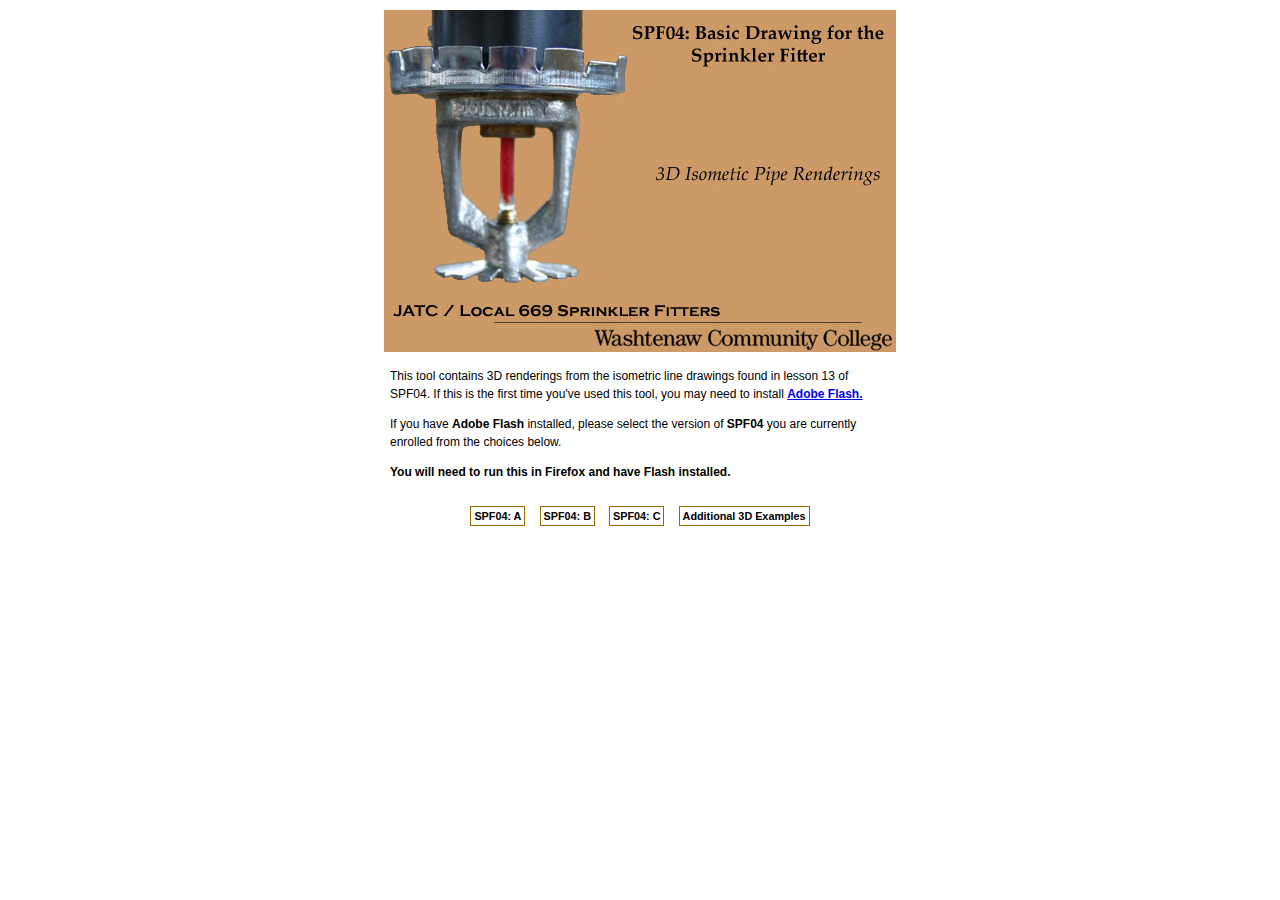
<file: index.htm>
<!DOCTYPE html PUBLIC "-//W3C//DTD XHTML 1.0 Strict//EN" "http://www.w3.org/TR/xhtml1/DTD/xhtml1-strict.dtd">
<html xmlns="http://www.w3.org/1999/xhtml" xml:lang="en" lang="en">
<head>
	<title>JATC 669 SPF04 Pipe Animations</title>
	<meta http-equiv="content-type" content="text/html;charset=utf-8" />
	<link rel="stylesheet" type="text/css" href="files/extras/styles.css" media="screen" />
	<script type="text/javascript" src="files/extras/spf04pipes.js"></script>
</head>
<body onload="initialize()">
<div id="content">
<div id="splash">
<img src="files/images/splash.jpg" alt="SPF04: Basic drawing for the sprinkler fitter" width="512" height="342">
</div>

<!--<div id="splashInstruct">-->
<div id="splashInstruct">
	<p>This tool contains 3D renderings from the isometric line drawings found in lesson 13 of SPF04. If this is the first time you've used this tool, you may need to install <strong><a href="http://get.adobe.com/flashplayer/">Adobe Flash.</a></strong></p>
	<p>If you have <strong>Adobe Flash</strong> installed, please select the version of <strong>SPF04</strong> you are currently enrolled from the choices below.</p>
	<p><strong>You will need to run this in Firefox and have Flash installed.</strong></p>
</div>

<div id="dwgnav">
	<ul>
		<li><a href="files/pages/SPF04-A.htm" ><strong>SPF04: A</strong></a></li>
		<li><a href="files/pages/SPF04-B.htm" ><strong>SPF04: B</strong></a></li>
		<li><a href="files/pages/SPF04-C.htm" ><strong>SPF04: C</strong></a></li>
		<li><a href="files/pages/SPF04-examples.htm" ><strong>Additional 3D Examples</strong></a></li>
	</ul>
</div>
<!-- Global Site Tag (gtag.js) - Google Analytics -->
<script async src="https://www.googletagmanager.com/gtag/js?id=UA-17101311-3"></script>
<script>
  window.dataLayer = window.dataLayer || [];
  function gtag(){dataLayer.push(arguments)};
  gtag('js', new Date());

  gtag('config', 'UA-17101311-3');
</script>

</body>
</html>
</file>
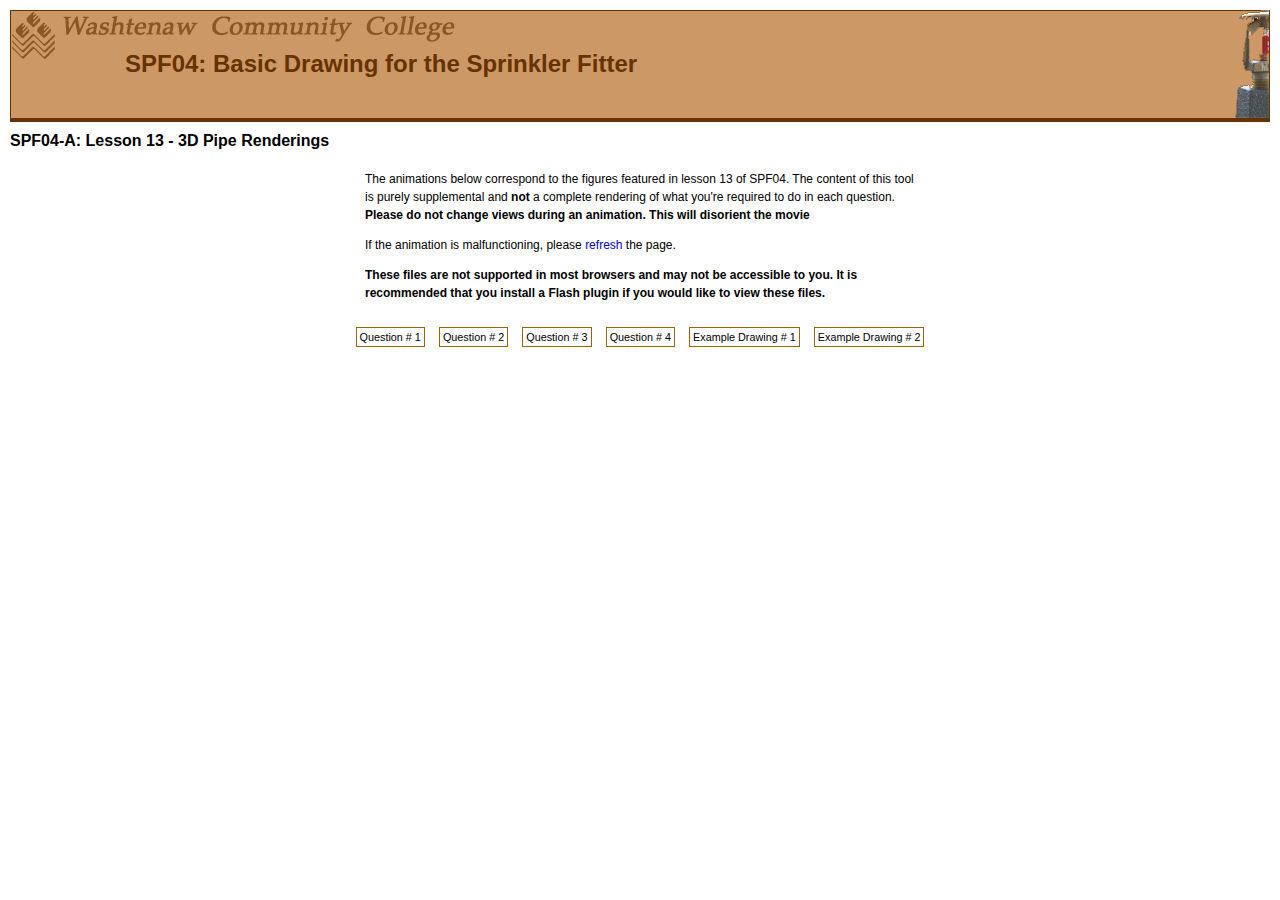
<file: files/pages/SPF04-A.htm>
<!DOCTYPE html PUBLIC "-//W3C//DTD XHTML 1.0 Strict//EN" "http://www.w3.org/TR/xhtml1/DTD/xhtml1-strict.dtd">
<html xmlns="http://www.w3.org/1999/xhtml" xml:lang="en" lang="en">
<head>
	<title>JATC 669 SPF04-A Pipe Animations</title>
	<meta http-equiv="content-type" content="text/html;charset=utf-8" />
	<link rel="stylesheet" type="text/css" href="../extras/styles.css" media="screen" />
	<script type="text/javascript" src="../extras/spf04pipes.js"></script>
</head>
<body onload="initialize()">
<div id="content">
<div id="wrapper">
<div id="masthead">
<h1>SPF04: Basic Drawing for the Sprinkler Fitter</h1>
<img src="../images/upright.png" alt="Upright sprinkler head" height="108" width="34">
</div>
</div>
<h2>SPF04-A: Lesson 13 - 3D Pipe Renderings</h2>
<div id="directions">
<p>The animations below correspond to the figures featured in lesson 13 of SPF04. The content of this tool is purely supplemental and <strong>not</strong> a complete rendering of what you're required to do in each question.<strong> Please do not change views during an animation. This will disorient the movie</strong></p>
<p>If the animation is malfunctioning, please <a href="javascript:window.location.reload()">refresh</a> the page.</p>
<p><strong>These files are not supported in most browsers and may not be accessible to you. It is recommended that you install a Flash plugin if you would like to view these files.</strong></p>
</div>
<div id="dwgnav">
	<ul>
		<li><a href="#" onClick="displaydwg4()" >Question # 1</a></li>
		<li><a href="#" onClick="displaydwg2()" >Question # 2</a></li>
		<li><a href="#" onClick="displaydwg5()" >Question # 3</a></li>
		<li><a href="#" onClick="displaydwg8()" >Question # 4</a></li>
		<li><a href="#" onClick="displaydwg9()" >Example Drawing # 1</a></li>
		<li><a href="#" onClick="displaydwg10()" >Example Drawing # 2</a></li>
	</ul>
</div>
<div id="pipestage">
<div id="stage">
<div id="dwg1">		
	<object type="application/x-shockwave-flash" data="../self-contained/pipe01 - 13B_C3 - 4C3.swf" width="420" height="382">
		<param name="movie" value="../self-contained/pipe01 - 13B_C3 - 4C3.swf"  />
	</object>
	
</div>	


<div id="dwg2">		
	<object type="application/x-shockwave-flash" data="../self-contained/pipe02 - 13A2_C1 - 11A.swf" width="420" height="382">
		<param name="movie" value="../self-contained/pipe02 - 13A2_C1 - 11A.swf"  />
	</object>
	
</div>	



<div id="dwg3">		
	<object type="application/x-shockwave-flash" data="../self-contained/pipe03 - 13B4 - 11A2.swf" width="420" height="382">
		<param name="movie" value="../self-contained/pipe03 - 13B4 - 11A2.swf"  />
	</object>
		
</div>	



<div id="dwg4">		
	<object type="application/x-shockwave-flash" data="../self-contained/pipe04 - 13A1_B_C5 - 11CL5.swf" width="420" height="382">
		<param name="movie" value="../self-contained/pipe04 - 13A1_B_C5 - 11CL5.swf"  />
	</object>
	
</div>	



<div id="dwg5">		
	<object type="application/x-shockwave-flash" data="../self-contained/pipe05 - 13A3 - 11A3.swf" width="420" height="382">
		<param name="movie" value="../self-contained/pipe05 - 13A3 - 11A3.swf"  />
	</object>
	
</div>	



<div id="dwg6">		
	<object type="application/x-shockwave-flash" data="../self-contained/pipe06 - 13B11 - 11B1.swf" width="420" height="382">
		<param name="movie" value="../self-contained/pipe06 - 13B11 - 11B1.swf"  />
	</object>
	
</div>	



<div id="dwg7">		
	<object type="application/x-shockwave-flash" data="../self-contained/pipe07 - 13B_C2 - 11B2.swf" width="420" height="382">
		<param name="movie" value="../self-contained/pipe07 - 13B_C2 - 11B2.swf"  />
	</object>
	
</div>

<div id="dwg8">		
	<object type="application/x-shockwave-flash" data="../self-contained/pipe08 - 13A_B_C4 - 11B.swf" width="420" height="382">
		<param name="movie" value="../self-contained/pipe08 - 13A_B_C4 - 11B.swf"  />
	</object>
	
</div>	

<div id="dwg9">		
	<object type="application/x-shockwave-flash" data="../self-contained/pipe09 - 10.swf" width="420" height="382">
		<param name="movie" value="../self-contained/pipe09 - 10.swf"  />
	</object>
	
</div>	

<div id="dwg10">		
	<object type="application/x-shockwave-flash" data="../self-contained/pipe10 - 13book example.swf" width="420" height="382">
		<param name="movie" value="../self-contained/pipe10 - 13book example.swf"  />
	</object>
	
</div>		
</div>
</div>
<!-- Global Site Tag (gtag.js) - Google Analytics -->
<script async src="https://www.googletagmanager.com/gtag/js?id=UA-17101311-3"></script>
<script>
  window.dataLayer = window.dataLayer || [];
  function gtag(){dataLayer.push(arguments)};
  gtag('js', new Date());

  gtag('config', 'UA-17101311-3');
</script>

</body>
</html>
</file>
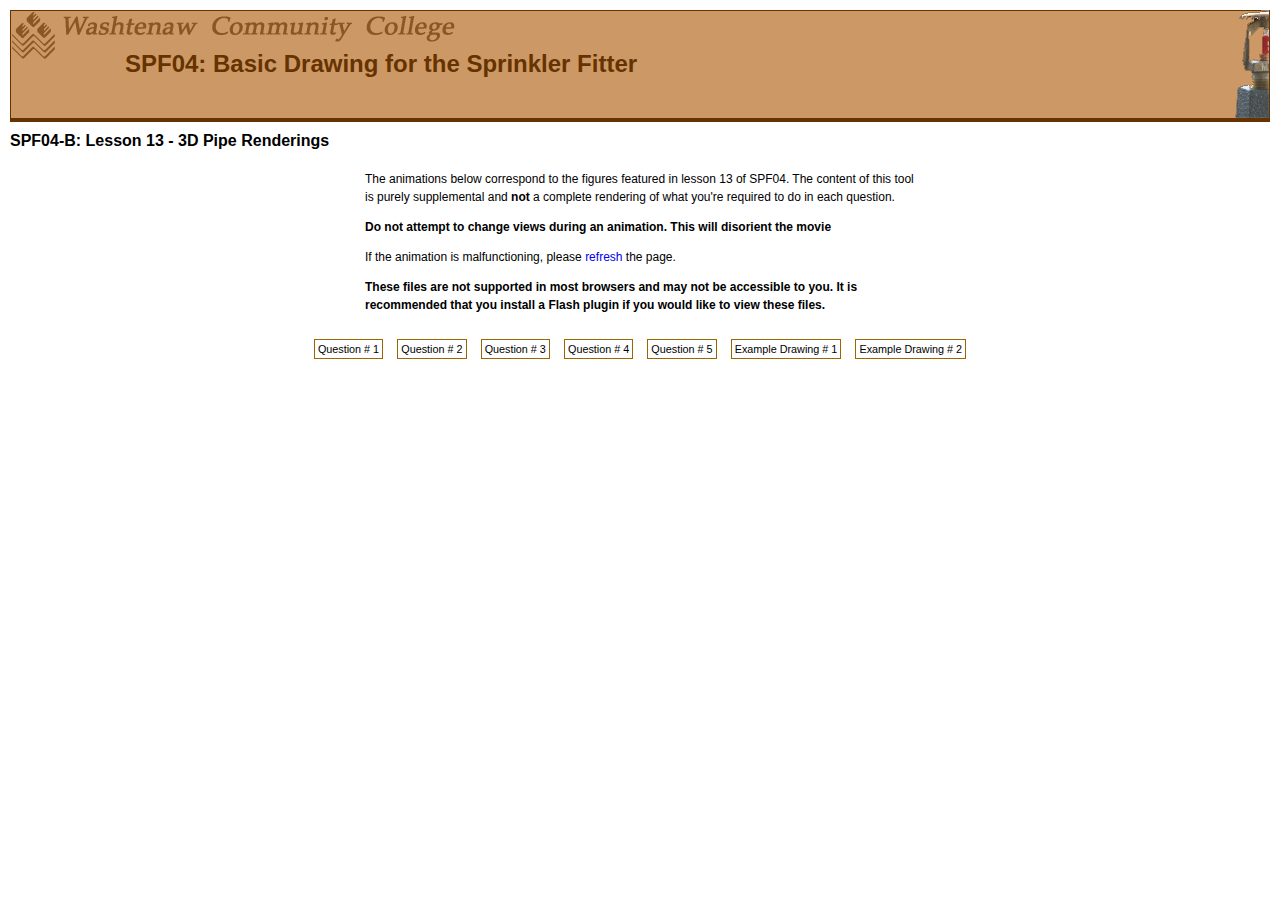
<file: files/pages/SPF04-B.htm>
<!DOCTYPE html PUBLIC "-//W3C//DTD XHTML 1.0 Strict//EN" "http://www.w3.org/TR/xhtml1/DTD/xhtml1-strict.dtd">
<html xmlns="http://www.w3.org/1999/xhtml" xml:lang="en" lang="en">
<head>
	<title>JATC 669 SPF04-B Pipe Animations</title>
	<meta http-equiv="content-type" content="text/html;charset=utf-8" />
	<link rel="stylesheet" type="text/css" href="../extras/styles.css" media="screen" />
	<script type="text/javascript" src="../extras/spf04pipes.js"></script>
</head>
<body onload="initialize()">
<div id="content">
<div id="wrapper">
<div id="masthead">
<h1>SPF04: Basic Drawing for the Sprinkler Fitter</h1>
<img src="../images/upright.png" alt="Upright sprinkler head" height="108" width="34">
</div>
</div>
<h2>SPF04-B: Lesson 13 - 3D Pipe Renderings</h2>
<div id="directions">
<p>The animations below correspond to the figures featured in lesson 13 of SPF04. The content of this tool is purely supplemental and <strong>not</strong> a complete rendering of what you're required to do in each question.<strong></p><p>Do not attempt to change views during an animation.  This will disorient the movie</strong></p>
<p>If the animation is malfunctioning, please <a href="javascript:window.location.reload()">refresh</a> the page.</p>
<p><strong>These files are not supported in most browsers and may not be accessible to you. It is recommended that you install a Flash plugin if you would like to view these files.</strong></p>
</div>
<div id="dwgnav">
	<ul>
		<li><a href="#" onClick="displaydwg6()" >Question # 1</a></li>
		<li><a href="#" onClick="displaydwg7()" >Question # 2</a></li>
		<li><a href="#" onClick="displaydwg1()" >Question # 3</a></li>
		<li><a href="#" onClick="displaydwg3()" >Question # 4</a></li>
		<li><a href="#" onClick="displaydwg4()" >Question # 5</a></li>
		<li><a href="#" onClick="displaydwg9()" >Example Drawing # 1</a></li>
		<li><a href="#" onClick="displaydwg10()" >Example Drawing # 2</a></li>
	</ul>
</div>
<div id="pipestage">
<div id="stage">
<div id="dwg1">		
	<object type="application/x-shockwave-flash" data="../self-contained/pipe01 - 13B_C3 - 4C3.swf" width="420" height="382">
		<param name="movie" value="../self-contained/pipe01 - 13B_C3 - 4C3.swf"  />
	</object>
	
</div>	


<div id="dwg2">		
	<object type="application/x-shockwave-flash" data="../self-contained/pipe02 - 13A2_C1 - 11A.swf" width="420" height="382">
		<param name="movie" value="../self-contained/pipe02 - 13A2_C1 - 11A.swf"  />
	</object>
	
</div>	



<div id="dwg3">		
	<object type="application/x-shockwave-flash" data="../self-contained/pipe03 - 13B4 - 11A2.swf" width="420" height="382">
		<param name="movie" value="../self-contained/pipe03 - 13B4 - 11A2.swf"  />
	</object>
		
</div>	



<div id="dwg4">		
	<object type="application/x-shockwave-flash" data="../self-contained/pipe04 - 13A1_B_C5 - 11CL5.swf" width="420" height="382">
		<param name="movie" value="../self-contained/pipe04 - 13A1_B_C5 - 11CL5.swf"  />
	</object>
	
</div>	



<div id="dwg5">		
	<object type="application/x-shockwave-flash" data="../self-contained/pipe05 - 13A3 - 11A3.swf" width="420" height="382">
		<param name="movie" value="../self-contained/pipe05 - 13A3 - 11A3.swf"  />
	</object>
	
</div>	



<div id="dwg6">		
	<object type="application/x-shockwave-flash" data="../self-contained/pipe06 - 13B11 - 11B1.swf" width="420" height="382">
		<param name="movie" value="../self-contained/pipe06 - 13B11 - 11B1.swf"  />
	</object>
	
</div>	



<div id="dwg7">		
	<object type="application/x-shockwave-flash" data="../self-contained/pipe07 - 13B_C2 - 11B2.swf" width="420" height="382">
		<param name="movie" value="../self-contained/pipe07 - 13B_C2 - 11B2.swf"  />
	</object>
	
</div>

<div id="dwg8">		
	<object type="application/x-shockwave-flash" data="../self-contained/pipe08 - 13A_B_C4 - 11B.swf" width="420" height="382">
		<param name="movie" value="../self-contained/pipe08 - 13A_B_C4 - 11B.swf"  />
	</object>
	
</div>	

<div id="dwg9">		
	<object type="application/x-shockwave-flash" data="../self-contained/pipe09 - 10.swf" width="420" height="382">
		<param name="movie" value="../self-contained/pipe09 - 10.swf"  />
	</object>
	
</div>	

<div id="dwg10">		
	<object type="application/x-shockwave-flash" data="../self-contained/pipe10 - 13book example.swf" width="420" height="382">
		<param name="movie" value="../self-contained/pipe10 - 13book example.swf"  />
	</object>
	
</div>		
</div>
</div>
<!-- Global Site Tag (gtag.js) - Google Analytics -->
<script async src="https://www.googletagmanager.com/gtag/js?id=UA-17101311-3"></script>
<script>
  window.dataLayer = window.dataLayer || [];
  function gtag(){dataLayer.push(arguments)};
  gtag('js', new Date());

  gtag('config', 'UA-17101311-3');
</script>

</body>
</html>
</file>
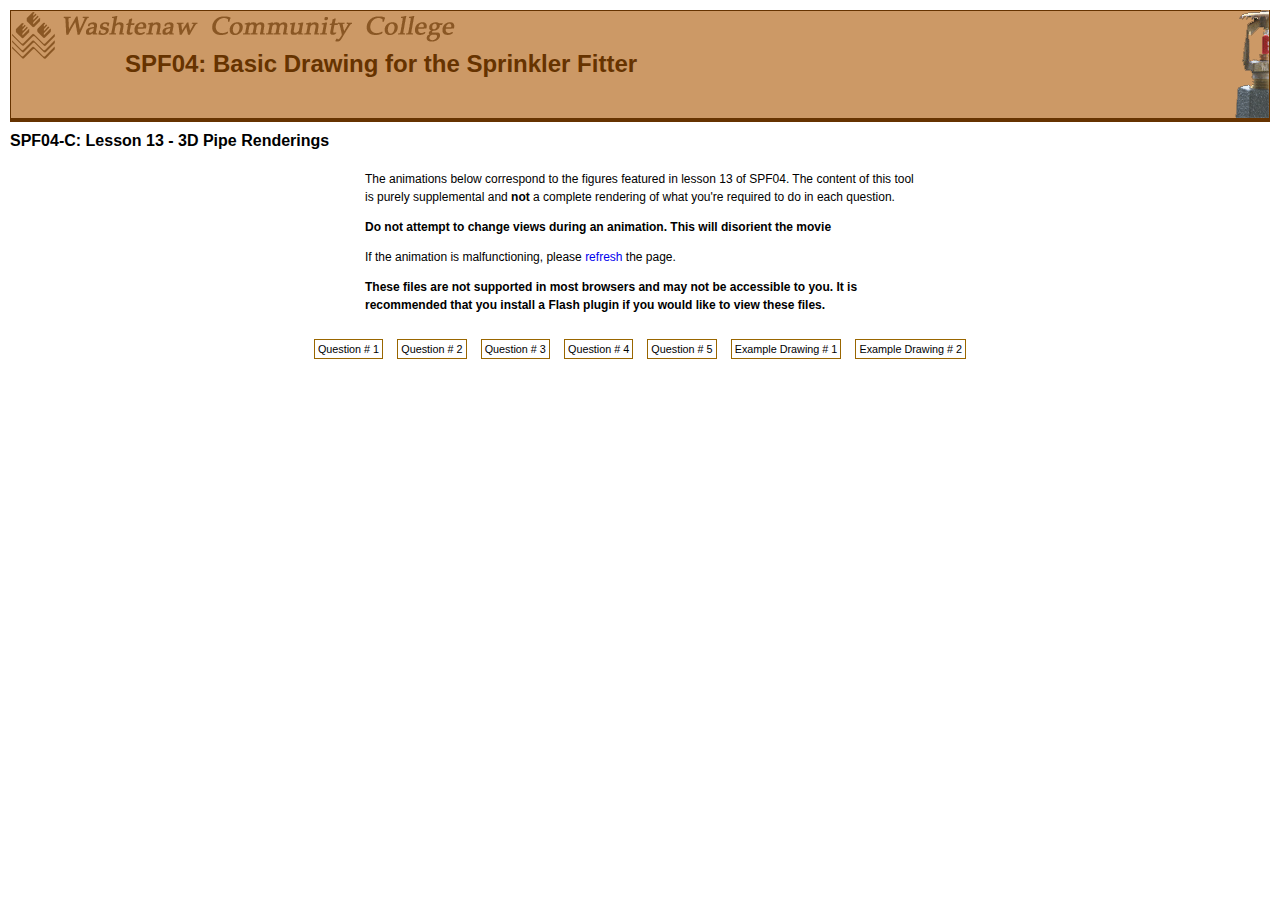
<file: files/pages/SPF04-C.htm>
<!DOCTYPE html PUBLIC "-//W3C//DTD XHTML 1.0 Strict//EN" "http://www.w3.org/TR/xhtml1/DTD/xhtml1-strict.dtd">
<html xmlns="http://www.w3.org/1999/xhtml" xml:lang="en" lang="en">
<head>
	<title>JATC 669 SPF04-C Pipe Animations</title>
	<meta http-equiv="content-type" content="text/html;charset=utf-8" />
	<link rel="stylesheet" type="text/css" href="../extras/styles.css" media="screen" />
	<script type="text/javascript" src="../extras/spf04pipes.js"></script>
</head>
<body onload="initialize()">
<div id="content">
<div id="wrapper">
<div id="masthead">
<h1>SPF04: Basic Drawing for the Sprinkler Fitter</h1>
<img src="../images/upright.png" alt="Upright sprinkler head" height="108" width="34">
</div>
</div>
<h2>SPF04-C: Lesson 13 - 3D Pipe Renderings</h2>
<div id="directions">
<p>The animations below correspond to the figures featured in lesson 13 of SPF04. The content of this tool is purely supplemental and <strong>not</strong> a complete rendering of what you're required to do in each question.<strong></p><p>Do not attempt to change views during an animation.  This will disorient the movie</strong></p>
<p>If the animation is malfunctioning, please <a href="javascript:window.location.reload()">refresh</a> the page.</p>
<p><strong>These files are not supported in most browsers and may not be accessible to you. It is recommended that you install a Flash plugin if you would like to view these files.</strong></p>
</div>
<div id="dwgnav">
	<ul>
		<li><a href="#" onClick="displaydwg2()" >Question # 1</a></li>
		<li><a href="#" onClick="displaydwg7()" >Question # 2</a></li>
		<li><a href="#" onClick="displaydwg1()" >Question # 3</a></li>
		<li><a href="#" onClick="displaydwg8()" >Question # 4</a></li>
		<li><a href="#" onClick="displaydwg4()" >Question # 5</a></li>
		<li><a href="#" onClick="displaydwg9()" >Example Drawing # 1</a></li>
		<li><a href="#" onClick="displaydwg10()" >Example Drawing # 2</a></li>
	</ul>
</div>
<div id="pipestage">
<div id="stage">
<div id="dwg1">		
	<object type="application/x-shockwave-flash" data="../self-contained/pipe01 - 13B_C3 - 4C3.swf" width="420" height="382">
		<param name="movie" value="../self-contained/pipe01 - 13B_C3 - 4C3.swf"  />
	</object>
	
</div>	


<div id="dwg2">		
	<object type="application/x-shockwave-flash" data="../self-contained/pipe02 - 13A2_C1 - 11A.swf" width="420" height="382">
		<param name="movie" value="../self-contained/pipe02 - 13A2_C1 - 11A.swf"  />
	</object>
	
</div>	



<div id="dwg3">		
	<object type="application/x-shockwave-flash" data="../self-contained/pipe03 - 13B4 - 11A2.swf" width="420" height="382">
		<param name="movie" value="../self-contained/pipe03 - 13B4 - 11A2.swf"  />
	</object>
		
</div>	



<div id="dwg4">		
	<object type="application/x-shockwave-flash" data="../self-contained/pipe04 - 13A1_B_C5 - 11CL5.swf" width="420" height="382">
		<param name="movie" value="../self-contained/pipe04 - 13A1_B_C5 - 11CL5.swf"  />
	</object>
	
</div>	



<div id="dwg5">		
	<object type="application/x-shockwave-flash" data="../self-contained/pipe05 - 13A3 - 11A3.swf" width="420" height="382">
		<param name="movie" value="../self-contained/pipe05 - 13A3 - 11A3.swf"  />
	</object>
	
</div>	



<div id="dwg6">		
	<object type="application/x-shockwave-flash" data="../self-contained/pipe06 - 13B11 - 11B1.swf" width="420" height="382">
		<param name="movie" value="../self-contained/pipe06 - 13B11 - 11B1.swf"  />
	</object>
	
</div>	



<div id="dwg7">		
	<object type="application/x-shockwave-flash" data="../self-contained/pipe07 - 13B_C2 - 11B2.swf" width="420" height="382">
		<param name="movie" value="../self-contained/pipe07 - 13B_C2 - 11B2.swf"  />
	</object>
	
</div>

<div id="dwg8">		
	<object type="application/x-shockwave-flash" data="../self-contained/pipe08 - 13A_B_C4 - 11B.swf" width="420" height="382">
		<param name="movie" value="../self-contained/pipe08 - 13A_B_C4 - 11B.swf"  />
	</object>
	
</div>	

<div id="dwg9">		
	<object type="application/x-shockwave-flash" data="../self-contained/pipe09 - 10.swf" width="420" height="382">
		<param name="movie" value="../self-contained/pipe09 - 10.swf"  />
	</object>
	
</div>	

<div id="dwg10">		
	<object type="application/x-shockwave-flash" data="../self-contained/pipe10 - 13book example.swf" width="420" height="382">
		<param name="movie" value="../self-contained/pipe10 - 13book example.swf"  />
	</object>
	
</div>		
</div>
</div>
<!-- Global Site Tag (gtag.js) - Google Analytics -->
<script async src="https://www.googletagmanager.com/gtag/js?id=UA-17101311-3"></script>
<script>
  window.dataLayer = window.dataLayer || [];
  function gtag(){dataLayer.push(arguments)};
  gtag('js', new Date());

  gtag('config', 'UA-17101311-3');
</script>

</body>
</html>
</file>
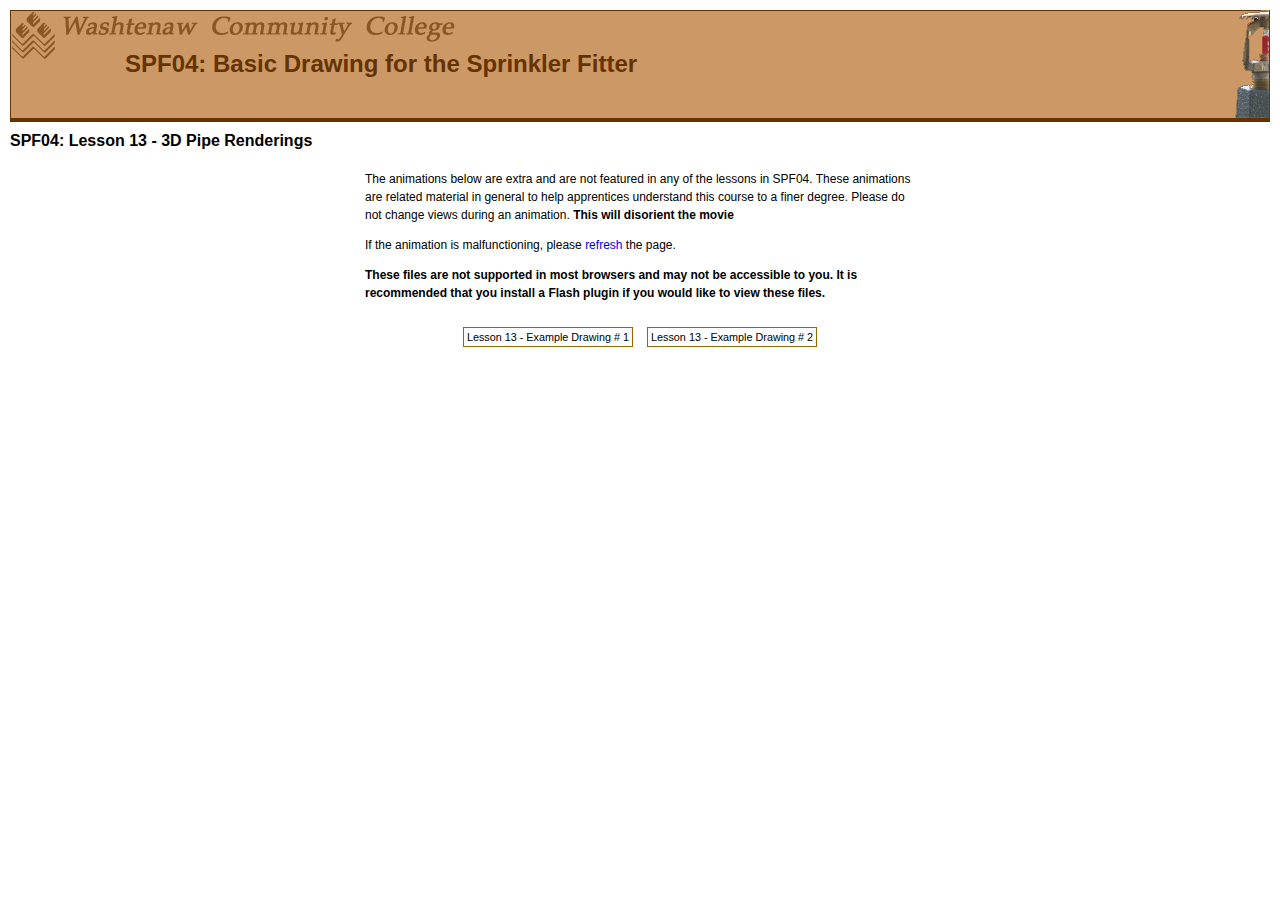
<file: files/pages/SPF04-examples.htm>
<!DOCTYPE html PUBLIC "-//W3C//DTD XHTML 1.0 Strict//EN" "http://www.w3.org/TR/xhtml1/DTD/xhtml1-strict.dtd">
<html xmlns="http://www.w3.org/1999/xhtml" xml:lang="en" lang="en">
<head>
	<title>JATC 669 Sprinkler Fitter Media - SPF04: Basic Drawing For the Sprinkler Fitter</title>
	<meta http-equiv="content-type" content="text/html;charset=utf-8" />
	<link rel="stylesheet" type="text/css" href="../extras/styles.css" media="screen" />
	<script type="text/javascript" src="../extras/spf04pipes.js"></script>
</head>
<body onload="initialize()">
<div id="content">
<div id="wrapper">
<div id="masthead">
<h1>SPF04: Basic Drawing for the Sprinkler Fitter</h1>
<img src="../images/upright.png" alt="Upright sprinkler head" height="108" width="34" />
</div>
</div>
<h2>SPF04: Lesson 13 - 3D Pipe Renderings</h2>
<div id="directions">
<p>The animations below are extra and are not featured in any of the lessons in SPF04. These animations are related material in general to help apprentices understand this course to a finer degree. Please do not change views during an animation.<strong> This will disorient the movie</strong></p>
<p>If the animation is malfunctioning, please <a href="javascript:window.location.reload()">refresh</a> the page.</p>
<p><strong>These files are not supported in most browsers and may not be accessible to you. It is recommended that you install a Flash plugin if you would like to view these files.</strong></p>
</div>
<div id="dwgnav">
	<ul>
		<li><a href="#" onClick="displaydwg9()" >Lesson 13 - Example Drawing # 1</a></li>
		<li><a href="#" onClick="displaydwg10()" >Lesson 13 - Example Drawing # 2</a></li>
	</ul>
</div>
<div id="pipestage">
<div id="stage">
<div id="dwg1">		
	<object type="application/x-shockwave-flash" data="../self-contained/pipe01 - 13B_C3 - 4C3.swf" width="420" height="382">
		<param name="movie" value="../self-contained/pipe01 - 13B_C3 - 4C3.swf"  />
	</object>
	
</div>	


<div id="dwg2">		
	<object type="application/x-shockwave-flash" data="../self-contained/pipe02 - 13A2_C1 - 11A.swf" width="420" height="382">
		<param name="movie" value="../self-contained/pipe02 - 13A2_C1 - 11A.swf"  />
	</object>
	
</div>	



<div id="dwg3">		
	<object type="application/x-shockwave-flash" data="../self-contained/pipe03 - 13B4 - 11A2.swf" width="420" height="382">
		<param name="movie" value="../self-contained/pipe03 - 13B4 - 11A2.swf"  />
	</object>
		
</div>	



<div id="dwg4">		
	<object type="application/x-shockwave-flash" data="../self-contained/pipe04 - 13A1_B_C5 - 11CL5.swf" width="420" height="382">
		<param name="movie" value="../self-contained/pipe04 - 13A1_B_C5 - 11CL5.swf"  />
	</object>
	
</div>	



<div id="dwg5">		
	<object type="application/x-shockwave-flash" data="../self-contained/pipe05 - 13A3 - 11A3.swf" width="420" height="382">
		<param name="movie" value="../self-contained/pipe05 - 13A3 - 11A3.swf"  />
	</object>
	
</div>	



<div id="dwg6">		
	<object type="application/x-shockwave-flash" data="../self-contained/pipe06 - 13B11 - 11B1.swf" width="420" height="382">
		<param name="movie" value="../self-contained/pipe06 - 13B11 - 11B1.swf"  />
	</object>
	
</div>	



<div id="dwg7">		
	<object type="application/x-shockwave-flash" data="../self-contained/pipe07 - 13B_C2 - 11B2.swf" width="420" height="382">
		<param name="movie" value="../self-contained/pipe07 - 13B_C2 - 11B2.swf"  />
	</object>
	
</div>

<div id="dwg8">		
	<object type="application/x-shockwave-flash" data="../self-contained/pipe08 - 13A_B_C4 - 11B.swf" width="420" height="382">
		<param name="movie" value="../self-contained/pipe08 - 13A_B_C4 - 11B.swf"  />
	</object>
	
</div>	

<div id="dwg9">		
	<object type="application/x-shockwave-flash" data="../self-contained/pipe09 - 10.swf" width="420" height="382">
		<param name="movie" value="../self-contained/pipe09 - 10.swf"  />
	</object>
	
</div>	

<div id="dwg10">		
	<object type="application/x-shockwave-flash" data="../self-contained/pipe10 - 13book example.swf" width="420" height="382">
		<param name="movie" value="../self-contained/pipe10 - 13book example.swf"  />
	</object>
	
</div>		
</div>
</div>
</div>
<!-- Global Site Tag (gtag.js) - Google Analytics -->
<script async src="https://www.googletagmanager.com/gtag/js?id=UA-17101311-3"></script>
<script>
  window.dataLayer = window.dataLayer || [];
  function gtag(){dataLayer.push(arguments)};
  gtag('js', new Date());

  gtag('config', 'UA-17101311-3');
</script>

</body>
</html>
</file>
<file: files/extras/styles.css>
body {
margin: 0 auto; 
padding: 0; 
width: 100%; 
font: 12px Verdana, Arial, sans-serif;
}

h1, h2, h3 {
margin: 0; padding: 0;
}

h1{
font-size:2em;
}

h2{
font-size:16px;
}

h3{
margin: 10px 0 0 0;
font-size:14px;
}

ul {
list-style: none;
}

li {
padding: .5em;
}

p {
line-height:150%;
}

.spf {
margin: auto; 
margin-bottom: 10px;  
padding: .25em; 
width: 90%; 
border: 1px dashed #960;
}

.four ul {
list-style-image: url(../images/shape_move_back.png);
}

.seven ul {
list-style-image: url(../images/film_go.png);
}

.eight ul {
list-style-image: url(../images/film_go.png);
}

.nine ul {
list-style-image: url(../images/film_go.png);
}

.nested {
list-style-image: none;
}

#splashInstruct{
width:500px;
line-height:150%;
margin-top:10px;
margin-left:auto;
margin-right:auto;
}

#masthead {
background: #c96 url(../images/wcc1.png) no-repeat top left; 
height:107px; 
border: 1px solid #630; 
color: #630;
}

#masthead img {
width: 34px; 
position: absolute; 
right: 11px; 
top: 10px;
font-size: 3em;
}

#masthead h1 {
position: absolute; 
left: 125px; 
top: 50px;
}

#content {
padding: 10px;
}

#wrapper {
border-bottom: 3px solid #630; 
margin-bottom: 10px;
}

#splash{
margin-top:0px;
text-align:center;
margin-left:auto;
margin-right:auto;
}

#dwgnav {
margin: 10px 0 0 0;
text-align:center;
}

#dwgnav ul{
margin:0px;
padding:16px 8px 16px 8px;
}

#dwgnav li{
font-size:.9em;
display: inline;
}

#dwgnav li a{
color:#000;
text-decoration:none;
padding:3px;
border: 1px solid #960;
}

#dwgnav li a:focus, #dwgnav li a:hover, #dwgnav li a:active{
color:#fff;
background-color:#960;
}

#pipestage{
position:absolute;
left:50%;
margin-left:-22.5em;
margin-top:0px;
width:45em;
height:35em;
}

#directions{
margin-top:20px;
width:550px;
margin-left:auto;
margin-right:auto;
}

#directions a{
text-decoration:none;
}

#directions a:focus, #directions a:hover, #directions a:active{
text-decoration:underline;
}

#dwg1, #dwg2, #dwg3, #dwg4, #dwg5, #dwg6, #dwg7, #dwg8, #dwg9, #dwg10{
position:absolute;
top:20px;
left:50%;
margin-left: -210px;
width:420px;
height:382px; 
z-index:-5;
display: none;
}
</file>
